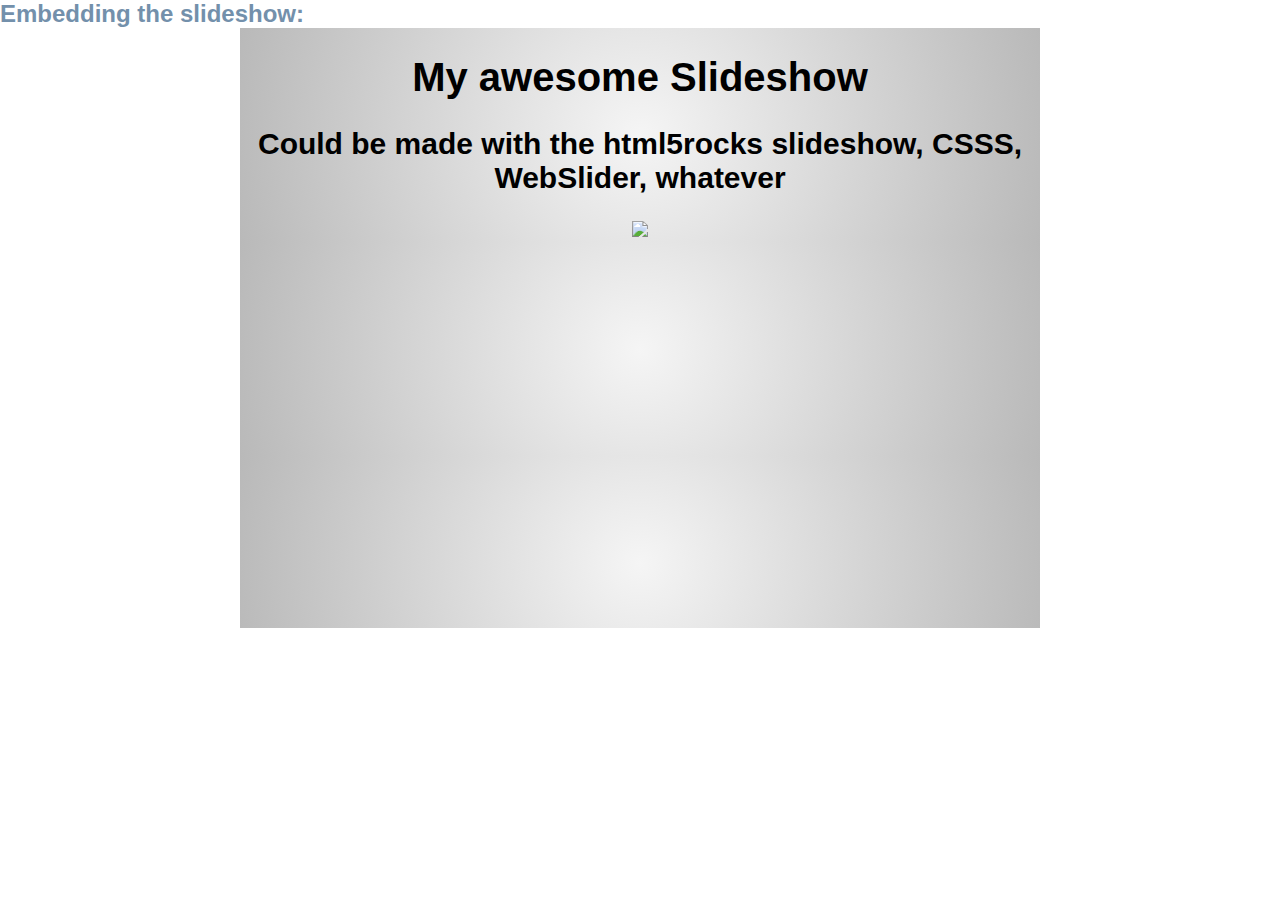
<file: embedTester.html>
<!DOCTYPE HTML>
<html lang="en-US">
<head>
	<meta charset="UTF-8">
	<title></title>
	<style type="text/css">
		body { margin: 0; padding: 0; font-family: arial; }
		#intro { color: #7390ab; font-weight: bold; font-size: 24px; }
		#content { text-align: center; }
	</style>
</head>
<body>
	<div id="intro">Embedding the slideshow:</div>
	<div id="content">	
		<iframe src="index.html" frameborder="0" width="800px" height="600px"></iframe>
	</div>
</body>
</html>
</file>
